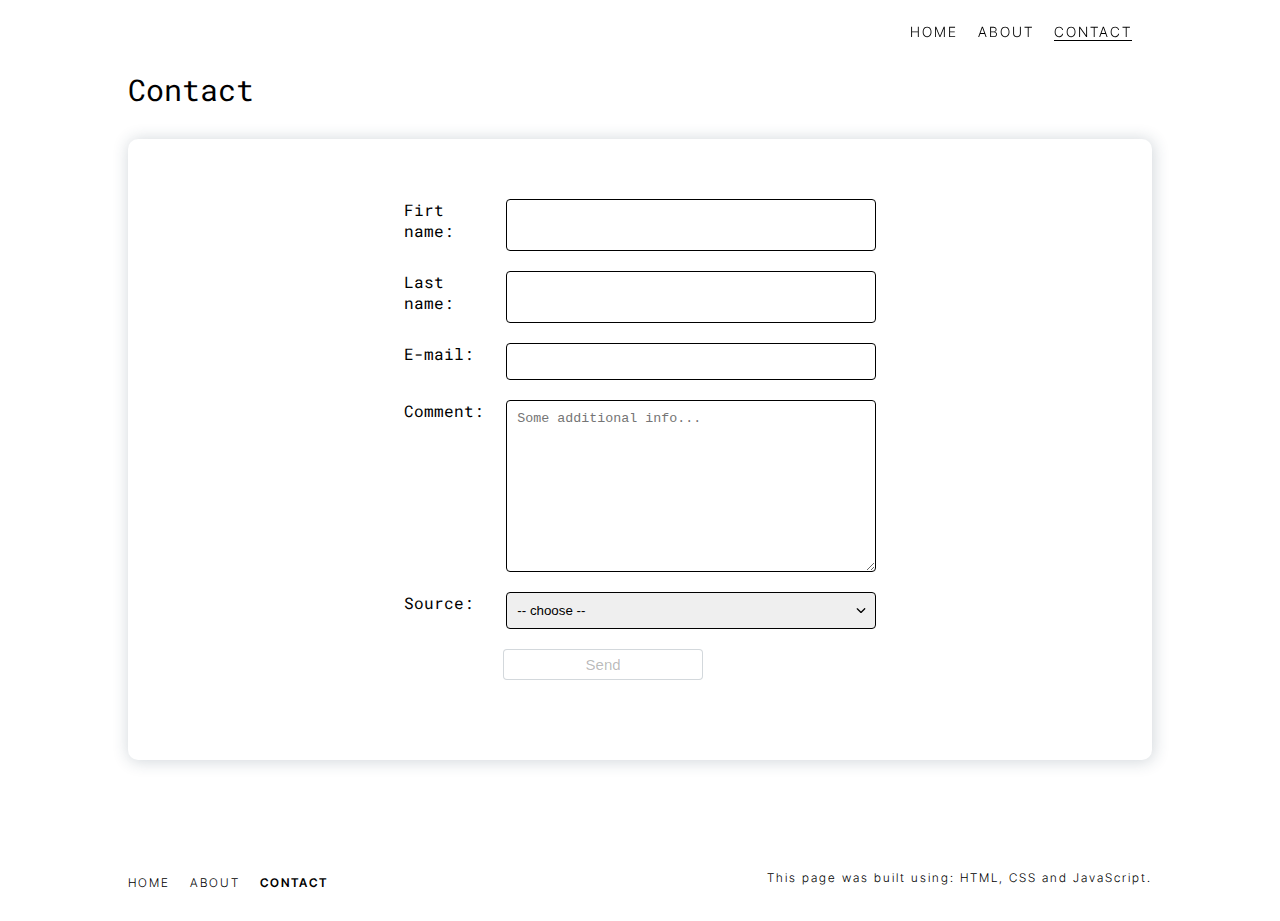
<file: pages/contact.html>
<!DOCTYPE html>
<html lang="en">

<head>
  <meta charset="UTF-8">
  <meta http-equiv="X-UA-Compatible" content="IE=edge">
  <meta name="viewport" content="width=device-width, initial-scale=1.0">
  <title>VB</title>
  <link href="../css/style.css" rel="stylesheet" />
</head>

<body class="body-container">
  <header class="header-container">
    <nav class="header-nav-container">
      <ul class="header-nav-list">
        <li class="header-nav-item">
          <a href="../index.html" class="header-nav-item-link">Home</a>
        </li>
        <li class="header-nav-item">
          <a href="about.html" class="header-nav-item-link">About</a>
        </li>
        <li class="header-nav-item">
          <a class="header-nav-item-link header-nav-item-link-active">Contact</a>
        </li>
      </ul>
    </nav>
  </header>
  <main class="main-container">
    <h1 id="profile-name" class="title-h1 title-h1-contact">Contact</h1>
    <section class="section-container section-container-contact">
      <form class="contact-form" action="https://formspree.io/f/maykjqpk" method="POST">
        <fieldset class="contact-form-fieldset">
          <label for="firstName" class="contact-form-label">Firt name:</label>
          <input type="text" id="firstName" name="firstName" class="contact-form-input" required>
        </fieldset>
        <fieldset class="contact-form-fieldset">
          <label for="lastName" class="contact-form-label">Last name:</label>
          <input type="text" id="lastName" name="lastName" class="contact-form-input">
        </fieldset>
        <fieldset class="contact-form-fieldset">
          <label for="email" class="contact-form-label">E-mail:</label>
          <input type="email" id="email" name="email" class="contact-form-input" required>
        </fieldset>
        <fieldset class="contact-form-fieldset">
          <label for="comment" class="contact-form-label">Comment:</label>
          <textarea class="contact-form-input" id="comment" name="comment" placeholder="Some additional info..."
            rows="10" required></textarea>
        </fieldset>
        <fieldset class="contact-form-fieldset contact-form-fieldset-select">
          <label for="list" class="contact-form-label">Source:</label>
          <select class="contact-form-input contact-form-select" id="list" name="source" required>
            <option value="">-- choose --</option>
            <option value="secret">It's a secret</option>
            <option value="linkedin">Linkedin</option>
            <option value="facebook">Facebook</option>
            <option value="recomendation">Some recomendation</option>
          </select>
        </fieldset>
        <button class="contact-btn" type="submit">Send</button>
      </form>
    </section>
  </main>
  <footer class="footer-container">
    <nav class="footer-nav-container">
      <ul class="footer-nav-list">
        <li class="footer-nav-item">
          <a href='../index.html' class="footer-nav-item-link">Home</a>
        </li>
        <li class="footer-nav-item">
          <a href="./about.html" class="footer-nav-item-link">About</a>
        </li>
        <li class="footer-nav-item">
          <a class="footer-nav-item-link footer-nav-item-link-active">Contact</a>
        </li>
      </ul>
    </nav>
    <span class="footer-text"></span>
  </footer>
  <script src="../js/form.js"></script>
  <script src="../js/footer.js"></script>
</body>

</html>
</file>
<file: css/style.css>
:root {
  --shadowLigt: 1px 1px 16px 1px rgba(34, 60, 80, 0.2);
  --shadowStrong: 1px 1px 16px 1px rgba(34, 60, 80, 0.3);
}

@font-face {
	font-family: "InterTight";
	src: url('../fonts/InterTight-Light.ttf') format('truetype');
	font-weight: 300;
  font-style: light;
	font-display: swap;
}

@font-face {
	font-family: "InterTight";
	src: url('../fonts/InterTight-SemiBold.ttf') format('truetype');
	font-weight: 600;
  font-style: bold;
	font-display: swap;
}

@font-face {
	font-family: "RobotoMono";
	src: url('../fonts/RobotoMono-Light.ttf') format('truetype');
	font-weight: 300;
  font-style: light;
	font-display: swap;
}

@font-face {
	font-family: "RobotoMono";
	src: url('../fonts/RobotoMono-Regular.ttf') format('truetype');
	font-weight: 400;
  font-style: normal;
	font-display: swap;
}

* {
  box-sizing: border-box;
}

body {
  font-family: "RobotoMono", "Arial", sans-serif;
  font-weight: 400;
}

.body-container {
  display: flex;
  flex-direction: column;
  height: 100vh;
  margin: 0 10%;
}

.header-container {
  position: relative;
  margin-bottom: 100px;
}

.main-container {
  flex-grow: 1;
}

.footer-container {
  display: flex;
  justify-content: space-between;
  width: 100%;
  padding: 30px 0;
}

@media (max-width: 768px) {
  .footer-container {
    flex-direction: column;
    align-items: center;
    gap: 20px;
  }
}

.title-h1 {
  font-size: 30px;
  font-weight: 400;
  margin: 0;
}

.title-h2 {
  font-size: 20px;
  font-weight: 300;
  letter-spacing: 2px;
  margin: 0;
}

.title-h1-main {
  margin: 20px 0 15px;
}

.title-h2-main {
  text-align: center;
}

@media (max-width: 768px) {
  .title-h2-main {
    font-size: 16px;
  }
}

.title-h1-about, .title-h1-contact {
  margin-top: -30px;
  margin-bottom: 30px;
} 

.title-h2-about {
  width: 50%;
}

@media (max-width: 768px) {
  .title-h2-about {
    width: 100%;
    margin-bottom: 30px;
  }
}

.header-nav-container {
  position: fixed;
  width: 100%;
  padding: 20px 10%;
  top: 0;
  left: 0;
}

.header-nav-list, .footer-nav-list {
  list-style: none;
  padding: 0;
  margin: 0;
  display: flex;
  align-items: center;
}

.header-nav-list {
  justify-content: flex-end;
}

.footer-nav-list {
  justify-content: flex-start;
}

.header-nav-item, .footer-nav-item {
  margin-right: 20px;
}

.header-nav-item-link, .footer-nav-item-link {
  color: black;
  text-decoration: none;

  padding-bottom: 1px;
	background-image: linear-gradient(black, black);
  background-position: 0% 100%;
  background-repeat: no-repeat;
  background-size: 0% 1px;
  transition: background-size .3s ease-out;
}

.header-nav-item-link {
  font-family: "InterTight", "Arial", sans-serif;
  text-transform: uppercase;
  font-size: 14px;
  letter-spacing: 2px;
}

.footer-nav-item-link {
  font-family: "InterTight", "Arial", sans-serif;
  font-size: 12px;
  text-transform: uppercase;
  letter-spacing: 2px;
}

.header-nav-item-link:hover, .footer-nav-item-link:hover {
  background-size: 100% 1px;
  transition: background-size .3s ease-in;
}

.header-nav-item-link-active, .footer-nav-item-link-active {
  background-size: 100% 1px;
}

.footer-nav-item-link-active {
  background-image: none;
  font-weight: 600;
}

.section-container {
  display: flex;
  margin-bottom: 30px;
  border-radius: 10px;
  transition: box-shadow .2s ease-out;
  box-shadow: var(--shadowLigt)
}

.section-container:last-child {
  margin-bottom: 80px;
}

.section-container:hover {
  box-shadow: var(--shadowStrong);
  transition: box-shadow .2s ease-in;
}

.section-container-main {
  flex-direction: column;
  justify-content: center;
  align-items: center;
  padding: 80px 40px;
}

.profile-image {
  border-radius: 50%;
  height: 160px;
  width: 160px;
  margin-bottom: 20px;
}

.card-list {
  list-style: none;
  padding: 0;
  margin: 0 0 20px;
  display: grid;
  grid-template-columns: 1fr 1fr 1fr;
  column-gap: 30px;
}

.fa-brands {
  font-size: 25px;
  transform: scale(1);
  transition: all .2s ease-in;
}

.fa-brands:hover {
  color: rgb(13, 0, 255);
  transition: color .2s ease-in;
}

.fa-brands:active {
  transform: scale(1.3);
  transition: all .2s ease-in;
}

.section-container-about {
  padding: 40px;
}

@media (max-width: 768px) {
  .section-container-about {
    flex-direction: column;
    align-items: flex-start;
    padding: 30px;
  }
}

.about-text-container {
  width: 50%;
}

@media (max-width: 768px) {
  .about-text-container {
    width: 100%;
  }
}

.about-text {
  line-height: 2;
  margin: 0;
}

.about-text:not(:last-child) {
  margin-bottom: 20px;
}

.about-technology-list {
  width: 50%;
  list-style: none;
  margin: 0;
  padding: 0;
  display: flex;
  flex-wrap: wrap;
  gap: 25px;
}

@media (max-width: 768px) {
  .about-technology-list {
    width: 100%;
  }
}

.about-technology-item {
  background-color: rgb(239, 249, 201);
  padding: 2px 6px;
}

.about-technology-item-2 {
  background-color: rgb(244, 203, 216);
  padding: 2px 6px;
}

.about-expirience-list {
  list-style: none;
  margin: 0;
  padding: 0;
}

.about-expirience-item {
  margin-bottom: 20px;
}

.about-hobby-list {
  list-style: none;
  margin: 0;
  padding: 0;
}

.about-hobby-item:not(:last-child) {
  margin-bottom: 20px;
}

.about-slider-container {
  display: flex;
  flex-direction: column;
  width: 50%;
}

@media (max-width: 768px) {
  .about-slider-container {
    width: 100%;
  }
}

.about-slider-list {
  width: 100%;
  list-style: none;
  padding: 0;
  margin: 30px 0 0;
}

.about-slider-item {
  display: none;
}

.active-slide {
  display: block;
}

.about-slider-text {
  display: block;
  margin-bottom: 20px;
}

.about-slider-btn {
  cursor: pointer;
  padding: 6px 12px;
  margin-bottom: 20px;
  background-color: white;
  border-radius: 4px;
  border: 1px solid black;
  box-shadow: var(--shadowLigt)
}

.about-slider-btn:disabled {
  border: 1px solid rgba(34, 60, 80, 0.2);
  box-shadow: none;
  cursor: unset;
}

.about-slider-btn:disabled:active {
  box-shadow: none;
}

.about-slider-btn:active {
  box-shadow: var(--shadowStrong);
}

.about-slider-btn:not(:last-child) {
  margin-right: 10px;
}

.map-iframe {
  width: 100%;
  height: 500px;
}

.section-container-contact {
  padding: 60px 40px;
}

.contact-form {
  width: 50%;
  margin: 0 auto;
}

@media (max-width: 768px) {
  .contact-form {
    width: 100%;
  }
}

.contact-form-fieldset {
  display: flex;
  gap: 10px;
  margin: 0 0 20px;
  padding: 0;
  border: none;
  position: relative;
}

@media (max-width: 768px) {
  .contact-form-fieldset {
    flex-direction: column;
  }
}

.contact-form-fieldset-select:after {
  position: absolute;
  content: '';
  top: 13px;
  right: 10px;
  width: 10px;
  height: 10px;
  background-image: url(../images/chevron-down.svg);
  background-repeat: no-repeat;
}

@media (max-width: 768px) {
  .contact-form-fieldset-select:after {
    top: 56px;
  }
}

.contact-form-label {
  margin-bottom: 10px;
  width: 20%;
}

@media (max-width: 768px) {
  .contact-form-label {
    width: 100%;
  }
}

.contact-form-input {
  width: 80%;
  padding: 10px;
  border-radius: 4px;
  border: 1px solid black;
}

@media (max-width: 768px) {
  .contact-form-input {
    width: 100%;
  }
}

.contact-form-input:focus {
  box-shadow: var(--shadowLigt)
}

.contact-form-select {
  appearance: none;
}

.contact-btn {
  cursor: pointer;
  display: block;
  width: 200px;
  padding: 6px 12px;
  margin: 0 0 20px 21%;
  font-size: 15px;
  background-color: white;
  border-radius: 4px;
  border: 1px solid black;
  box-shadow: var(--shadowLigt)
}

.contact-btn:disabled {
  border: 1px solid rgba(34, 60, 80, 0.2);
  box-shadow: none;
  cursor: unset;
}

.about-slider-btn:disabled:active {
  box-shadow: none;
}

.footer-text {
  font-family: "InterTight", "Arial", sans-serif;
  font-weight: 300;
  font-size: 12px;
  letter-spacing: 2px;
}
</file>
